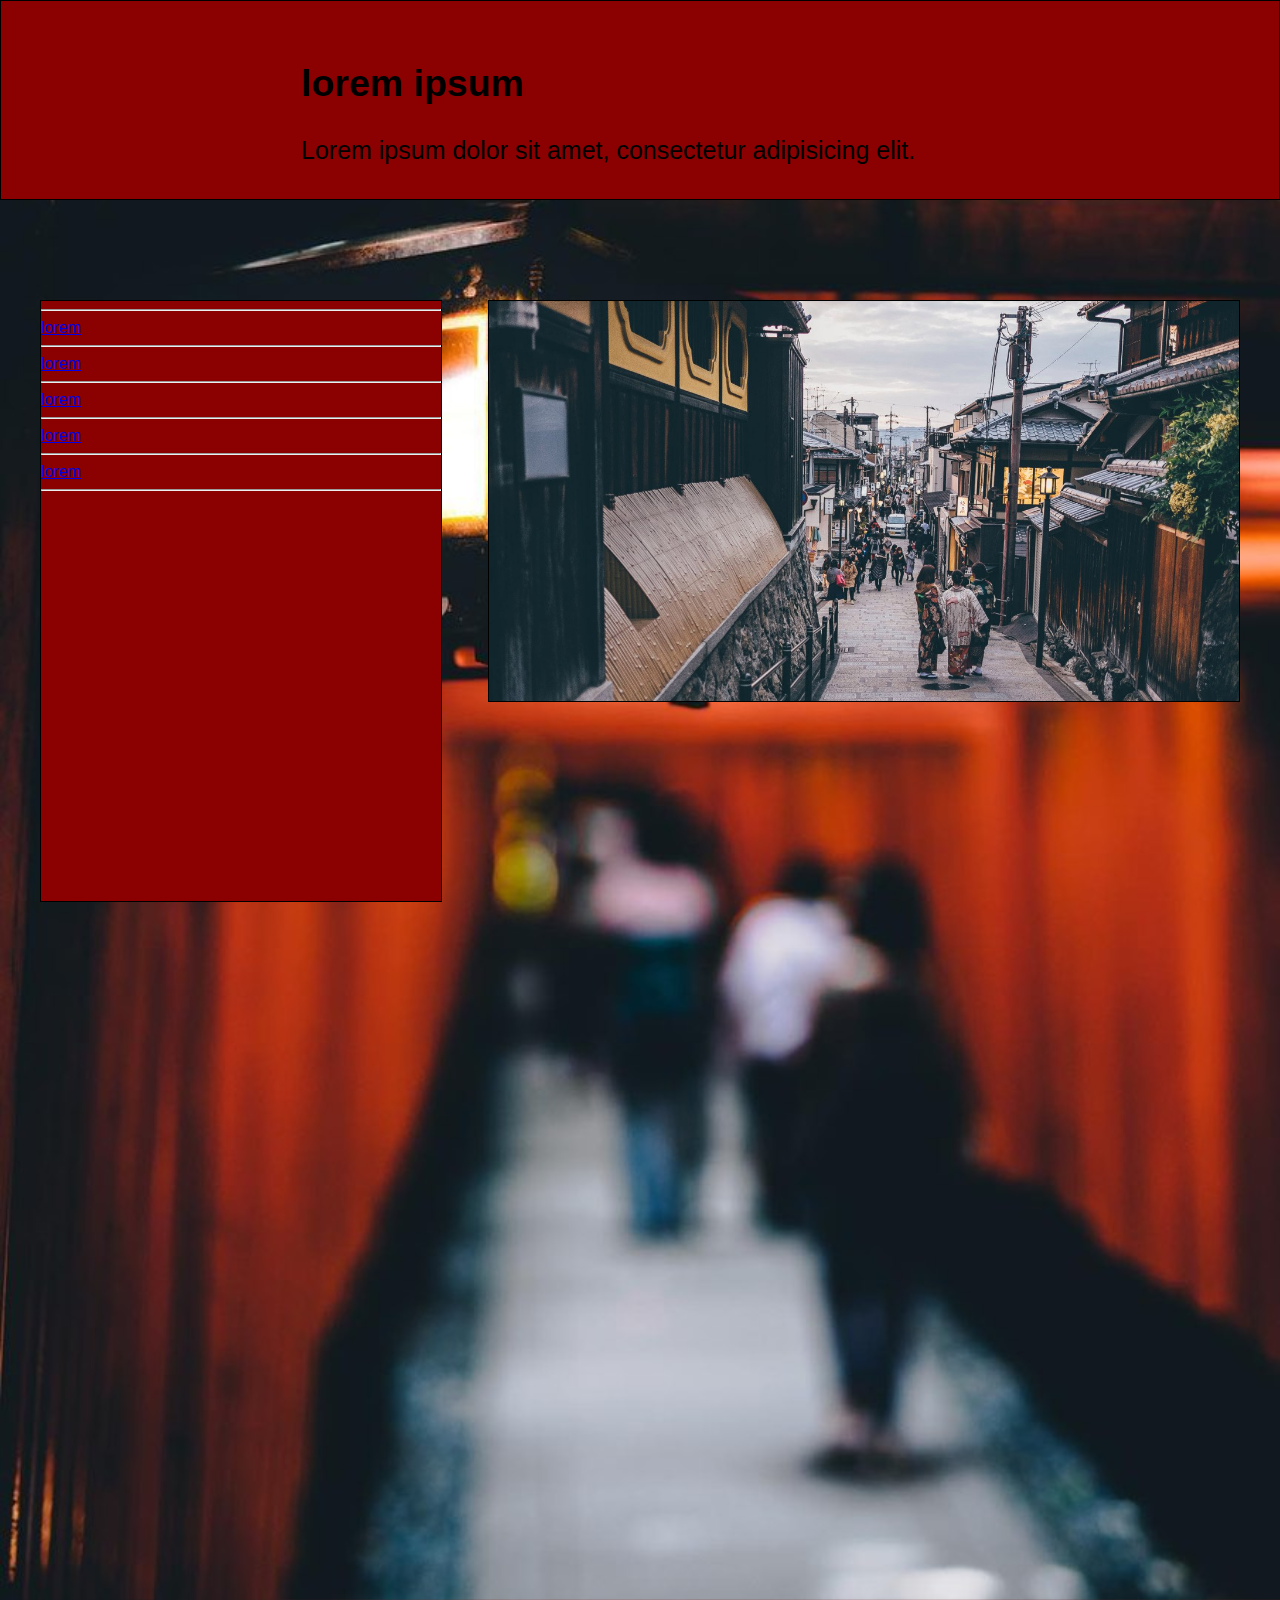
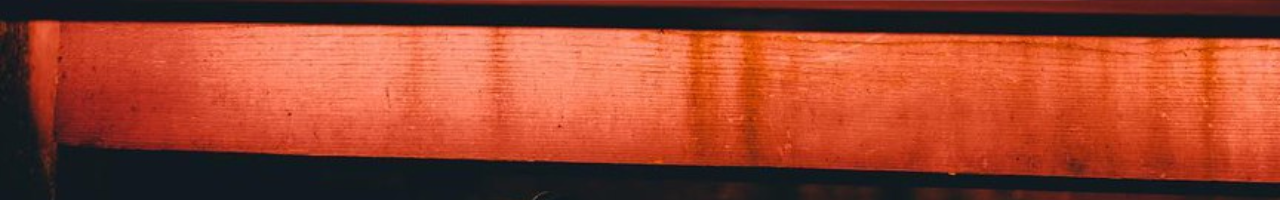
<file: index.html>
<!DOCTYPE html>
<html lang="en">
<head>
    <meta charset="UTF-8">
    <title>Document</title>
    <link rel="stylesheet" href="style.css">
</head>
<body>
    <div class="headline">
            <h2>
                lorem ipsum
            </h2>
            <p>
                Lorem ipsum dolor sit amet, consectetur adipisicing elit. 
            </p>
        </div>
        <div class="main">
            <div class="flex">
                <div class="links">
                  <hr>
                   <a href="index1.html" >
                       lorem
                   </a>
                    <hr>
                      <a href="index2.html" >
                       lorem
                   </a>
                     <hr>
                      <a href="index3.html" >
                       lorem
                   </a>
                     <hr>
                      <a href="index4.html" >
                       lorem
                   </a>
                     <hr>
                      <a href="index5.html">
                       lorem
                   </a>
                   <hr>
                </div>
                     <div class="nym">
                     </div>
                </div>
            </div>
</body>
</html>
</file>
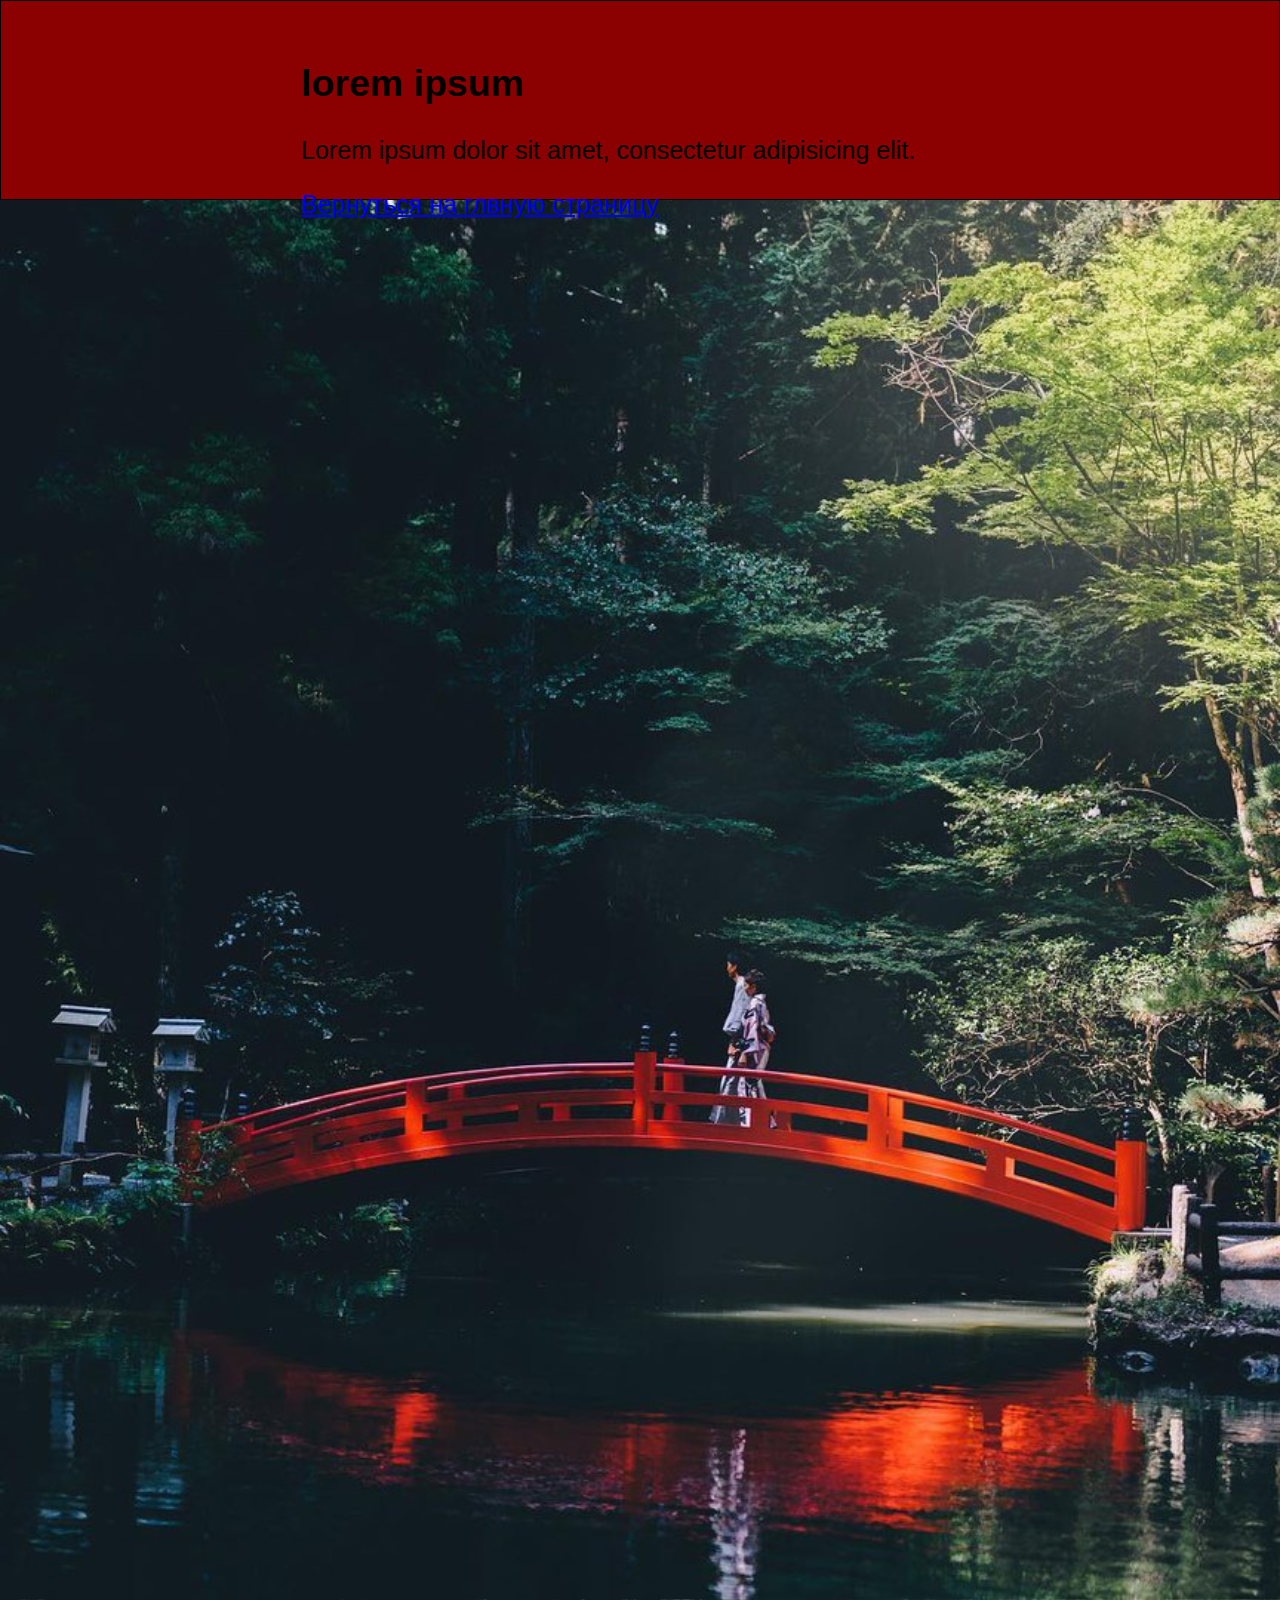
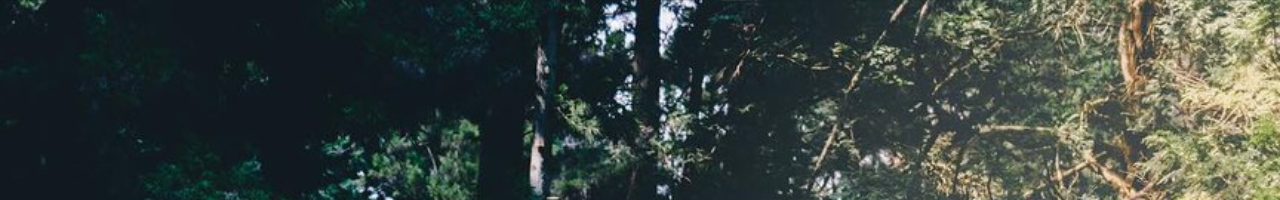
<file: index1.html>
<!DOCTYPE html>
<html>
    <head>
        <link rel="stylesheet" href="style.css">
    </head>
    <body>
       <div class="nu">
        <div class="headline">
              <h2>
                lorem ipsum
            </h2>
            <p>
                Lorem ipsum dolor sit amet, consectetur adipisicing elit. 
            </p>
           <a href="index.html">
            <p>
               Вернуться на глвную страницу
            </p>
            </a>
        </div>
        </div>
    </body>
</html>
</file>
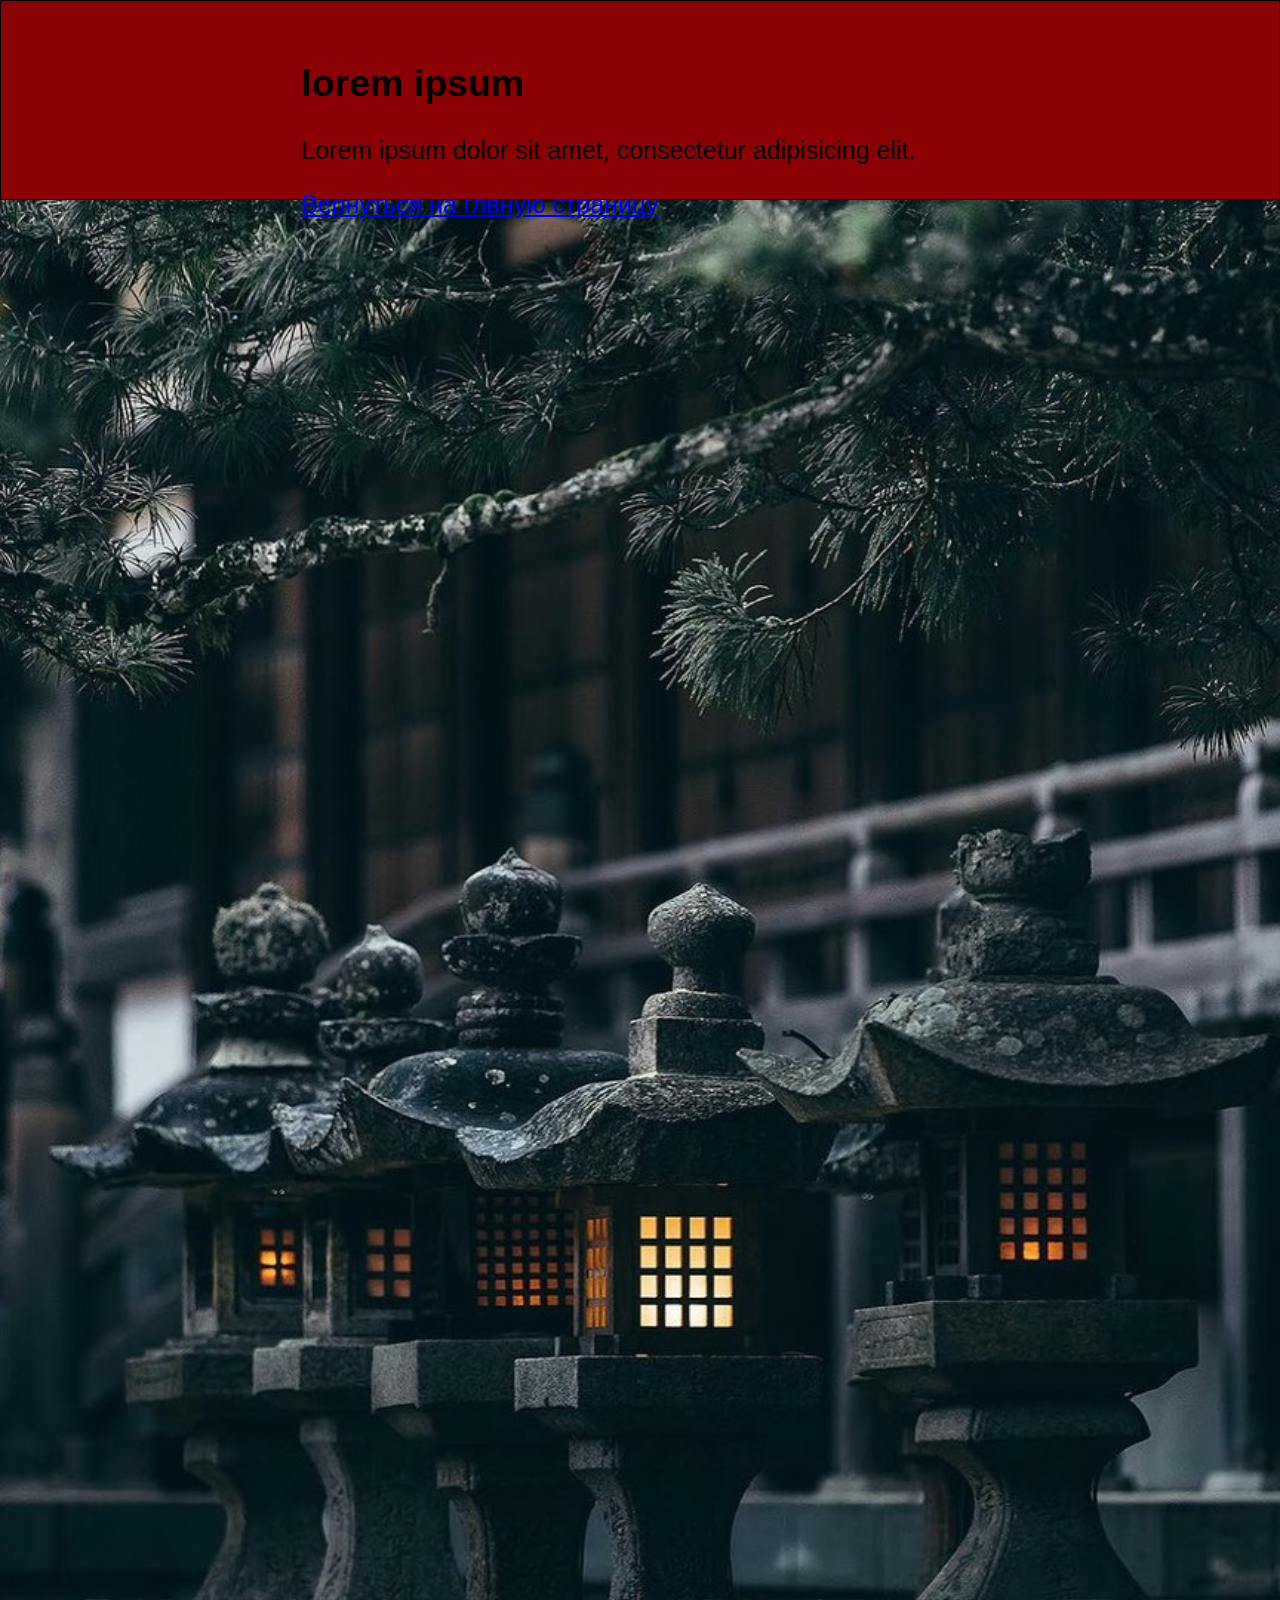
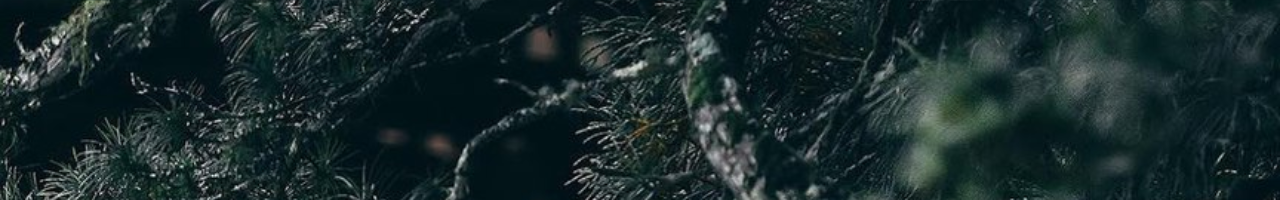
<file: index2.html>
<!DOCTYPE html>
<html>
    <head>
        <link rel="stylesheet" href="style.css">
    </head>
    <body>
       <div class="pu">
        <div class="headline">
              <h2>
                lorem ipsum
            </h2>
            <p>
                Lorem ipsum dolor sit amet, consectetur adipisicing elit. 
            </p>
           <a href="index.html">
            <p>
               Вернуться на глвную страницу
            </p>
            </a>
        </div>
        </div>
    </body>
</html>
</file>
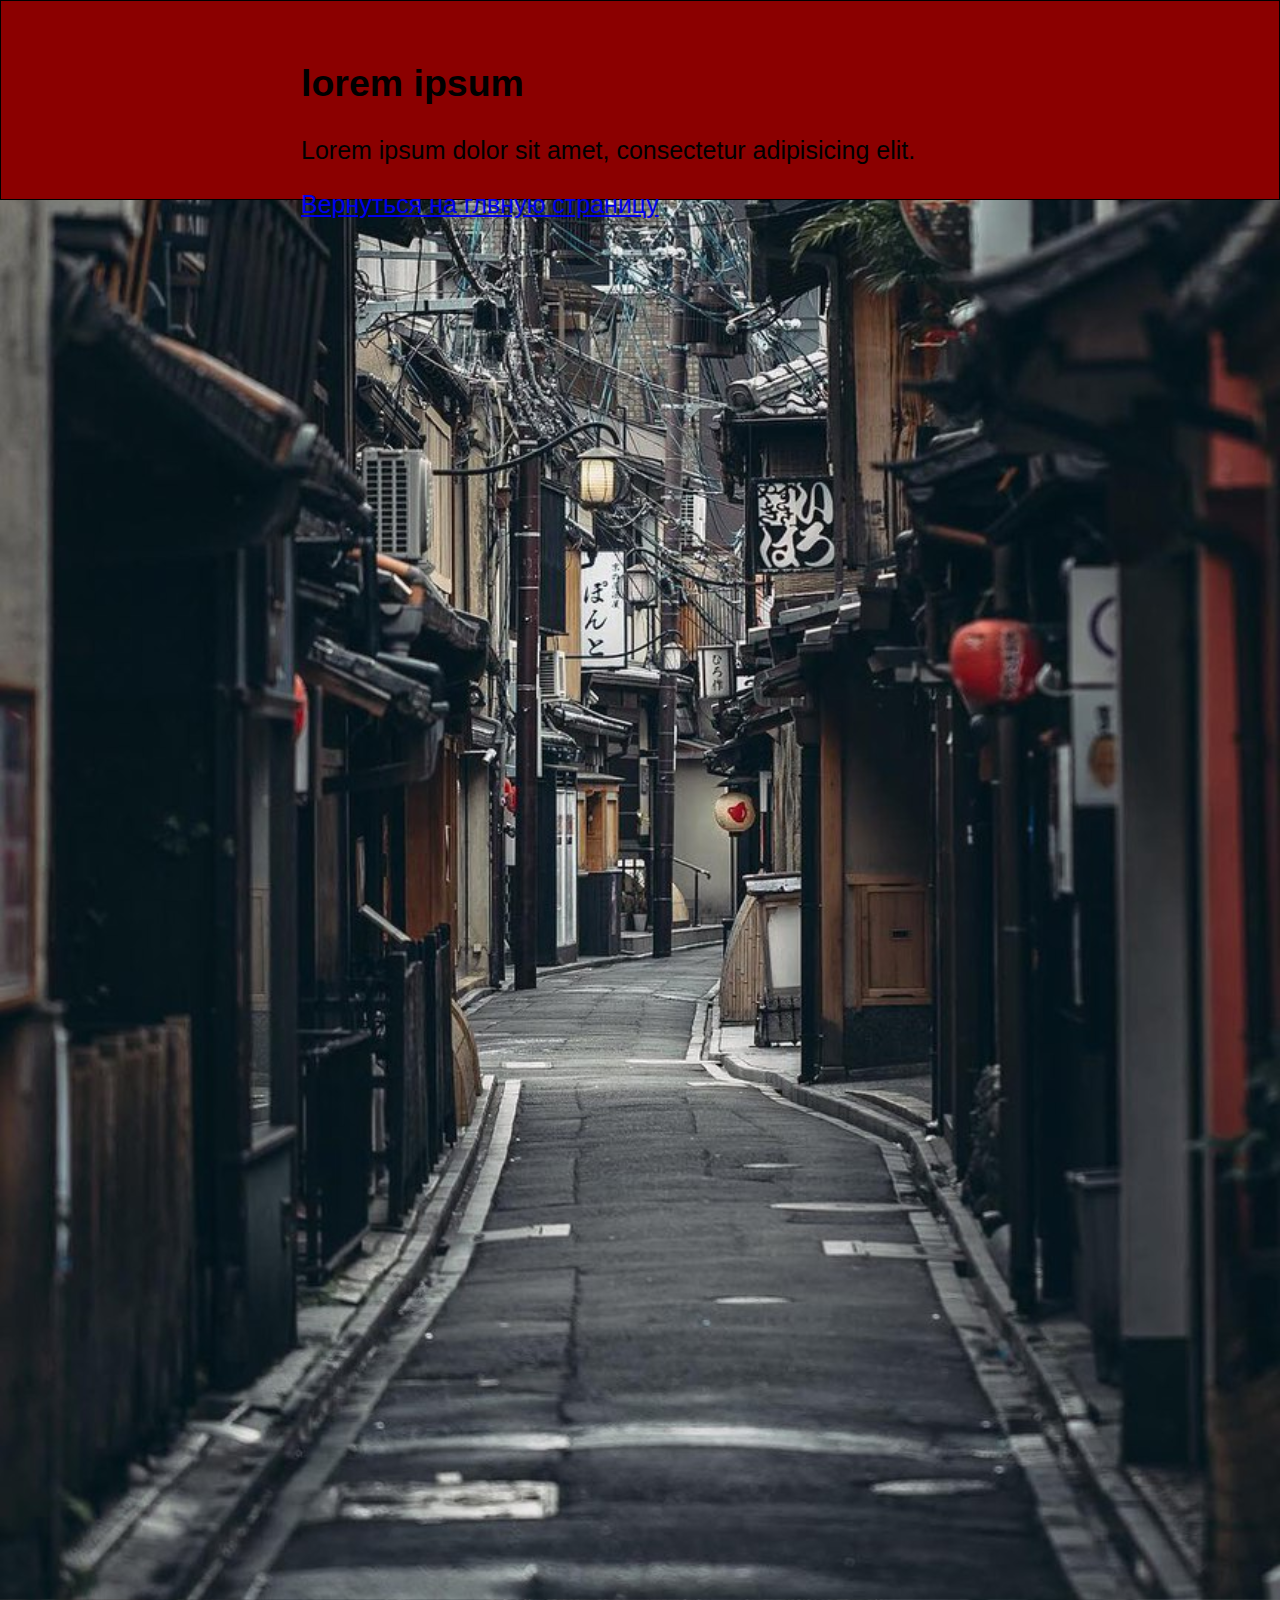
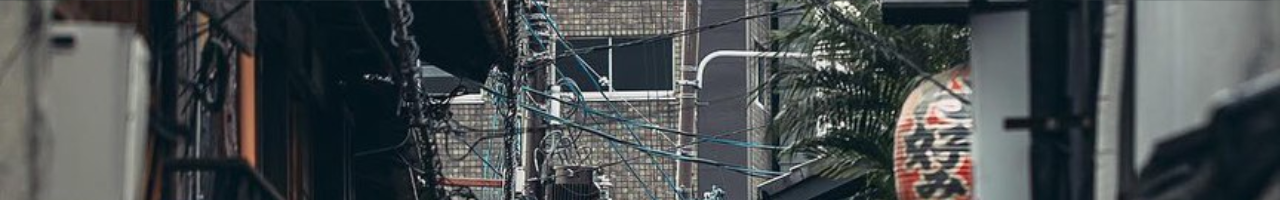
<file: index3.html>
<!DOCTYPE html>
<html>
    <head>
        <link rel="stylesheet" href="style.css">
    </head>
    <body>
       <div class="lo">
        <div class="headline">
              <h2>
                lorem ipsum
            </h2>
            <p>
                Lorem ipsum dolor sit amet, consectetur adipisicing elit. 
            </p>
           <a href="index.html">
            <p>
               Вернуться на глвную страницу
            </p>
            </a>
        </div>
        </div>
    </body>
</html>
</file>
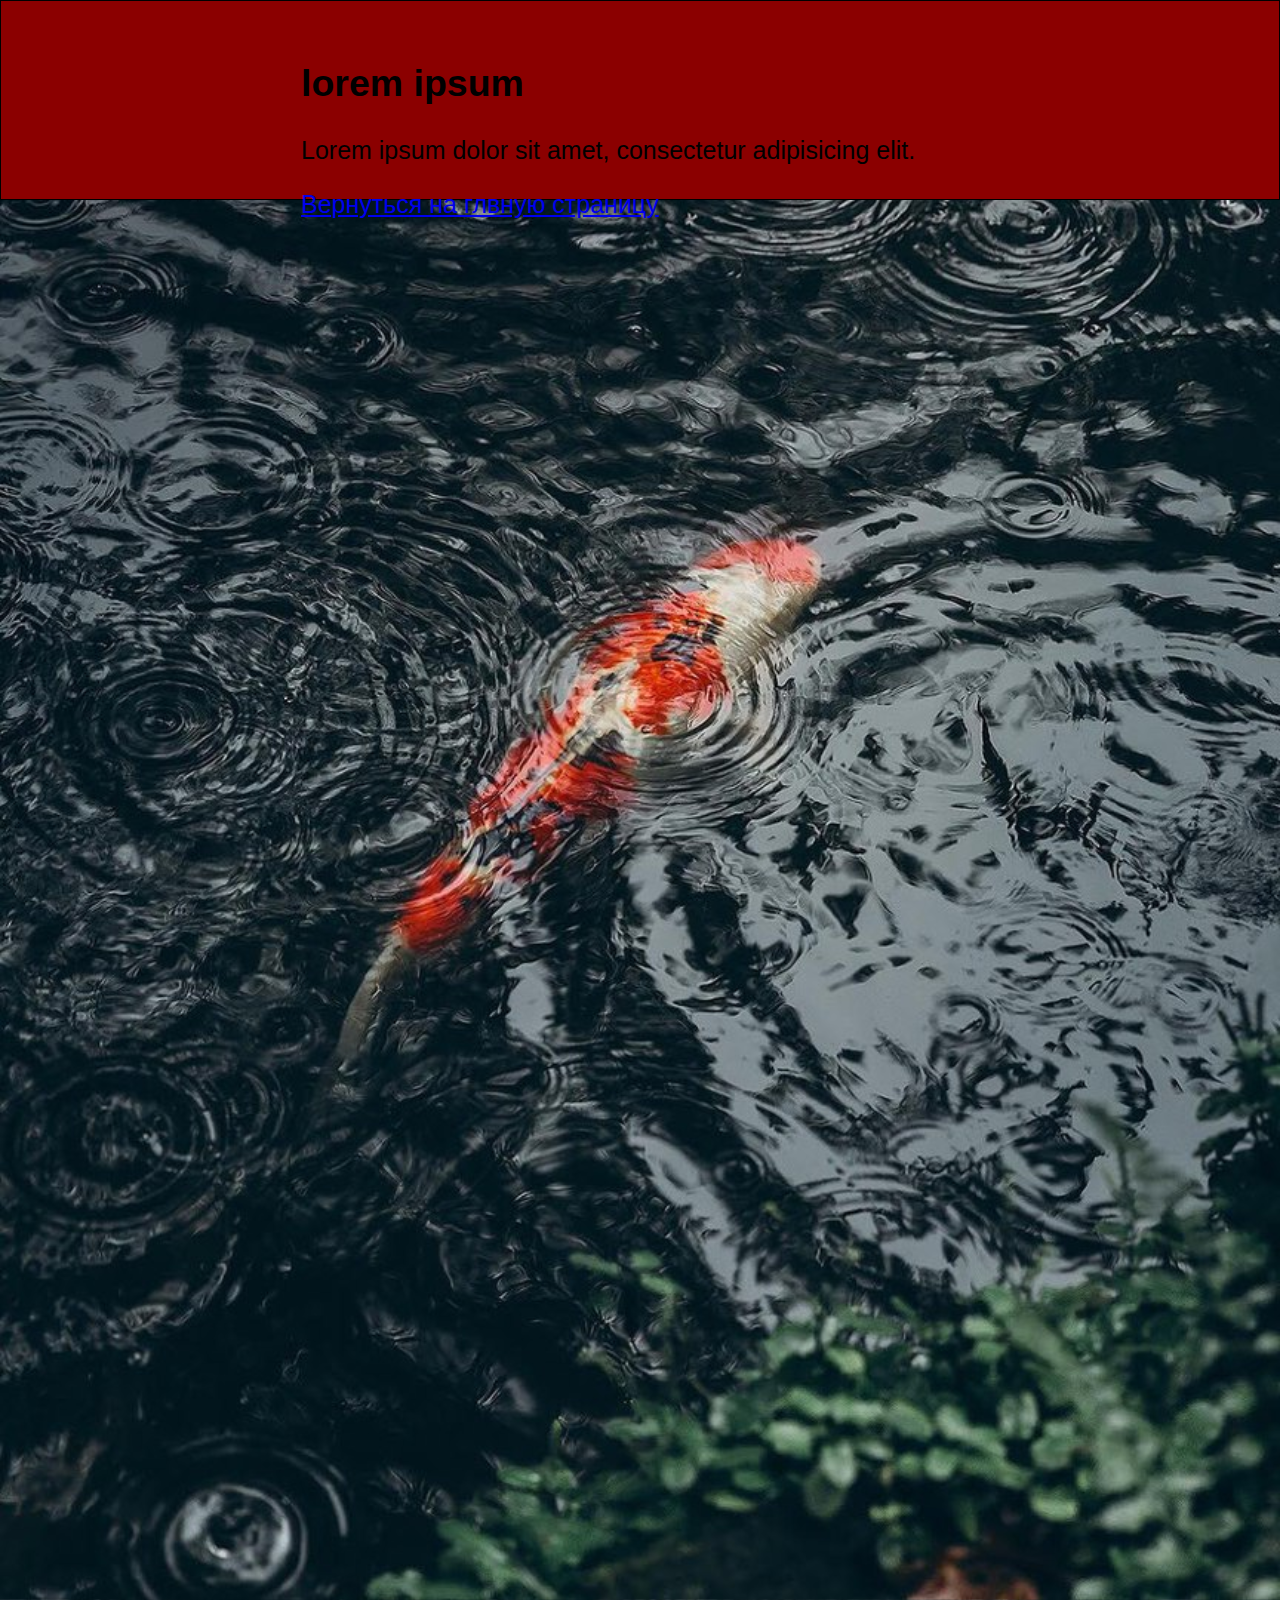
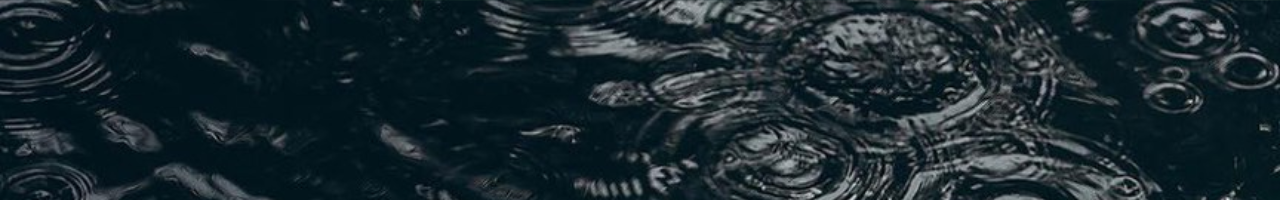
<file: index4.html>
<!DOCTYPE html>
<html>
    <head>
        <link rel="stylesheet" href="style.css">
    </head>
    <body>
       <div class="mo">
        <div class="headline">
              <h2>
                lorem ipsum
            </h2>
            <p>
                Lorem ipsum dolor sit amet, consectetur adipisicing elit. 
            </p>
           <a href="index.html">
            <p>
               Вернуться на глвную страницу
            </p>
            </a>
        </div>
        </div>
    </body>
</html>
</file>
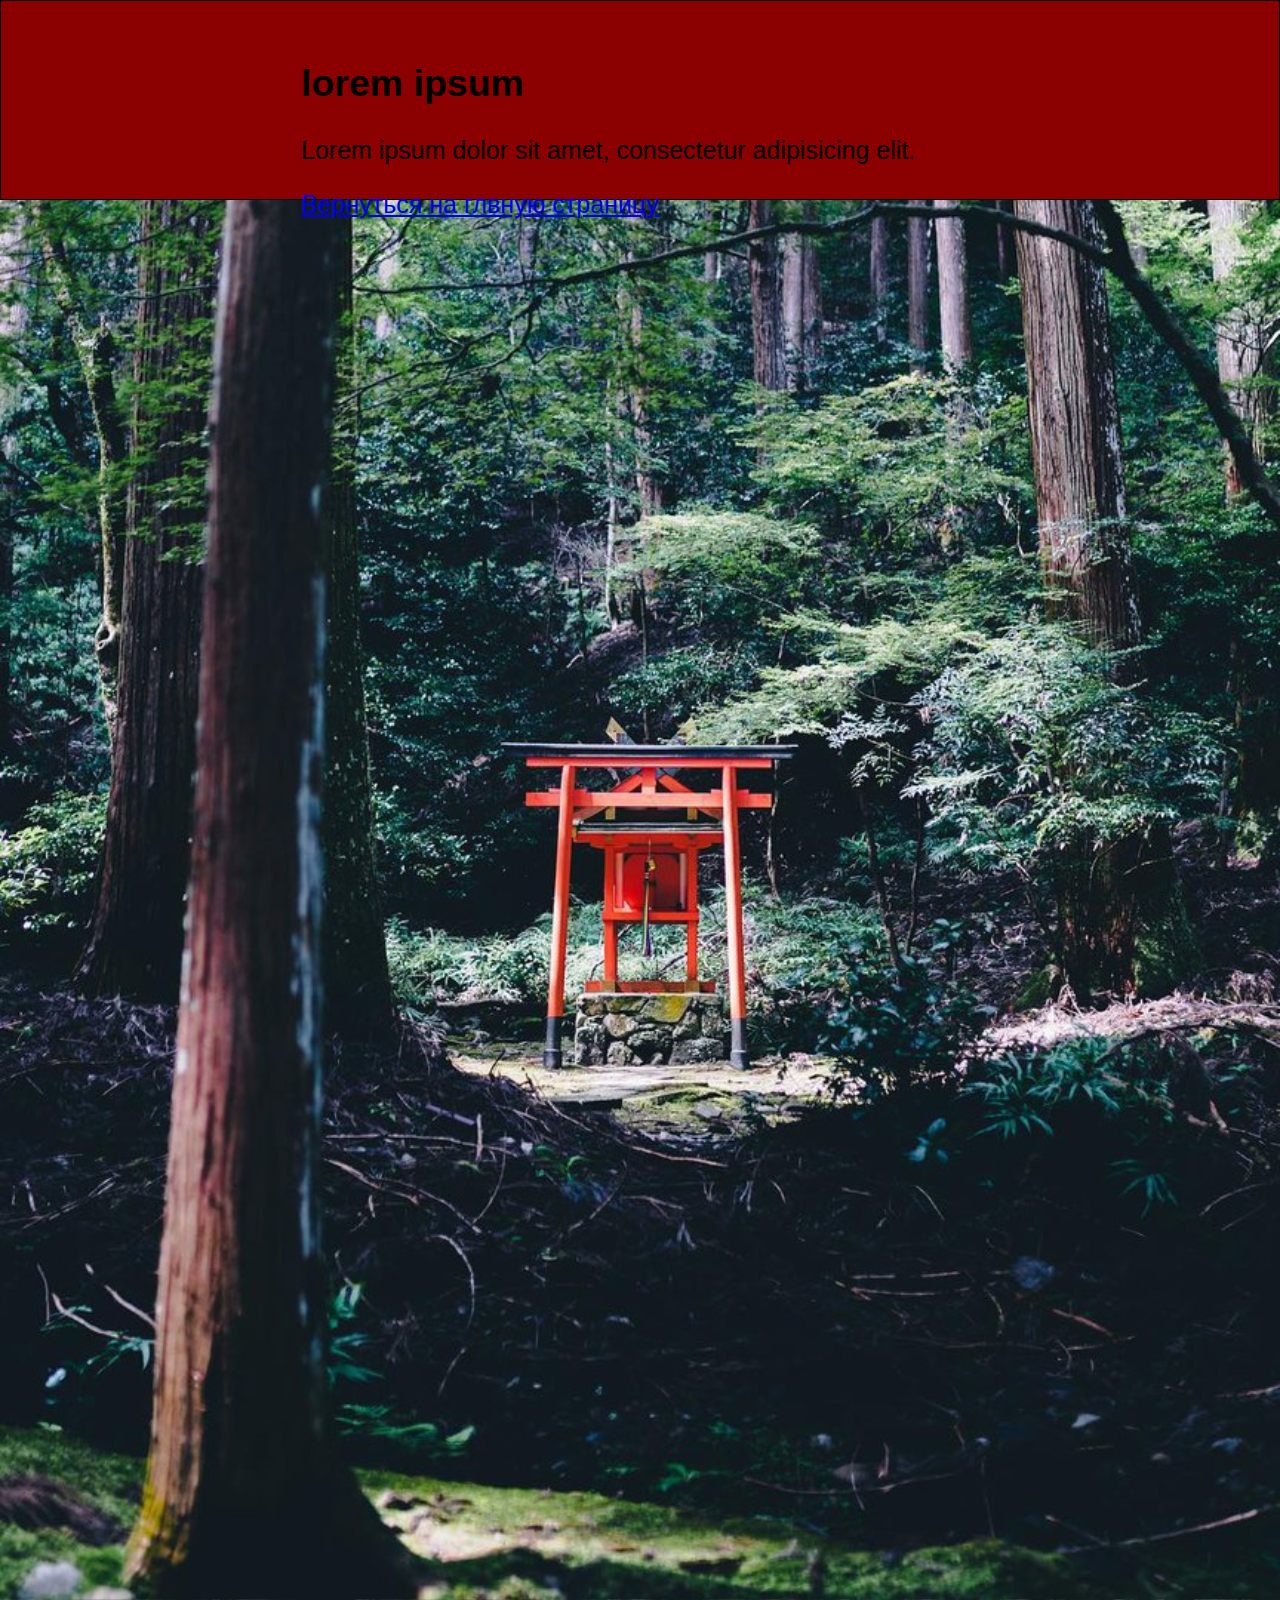
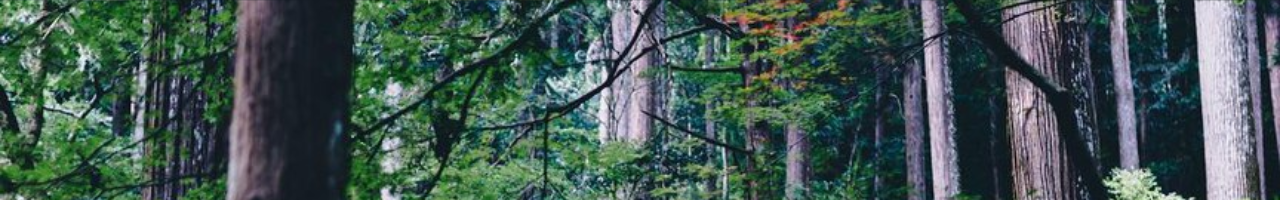
<file: index5.html>
<!DOCTYPE html>
<html>
    <head>
        <link rel="stylesheet" href="style.css">
    </head>
    <body>
       <div class="ho">
        <div class="headline">
              <h2>
                lorem ipsum
            </h2>
            <p>
                Lorem ipsum dolor sit amet, consectetur adipisicing elit. 
            </p>
           <a href="index.html">
            <p>
               Вернуться на глвную страницу
            </p>
            </a>
        </div>
        </div>
    </body>
</html>
</file>
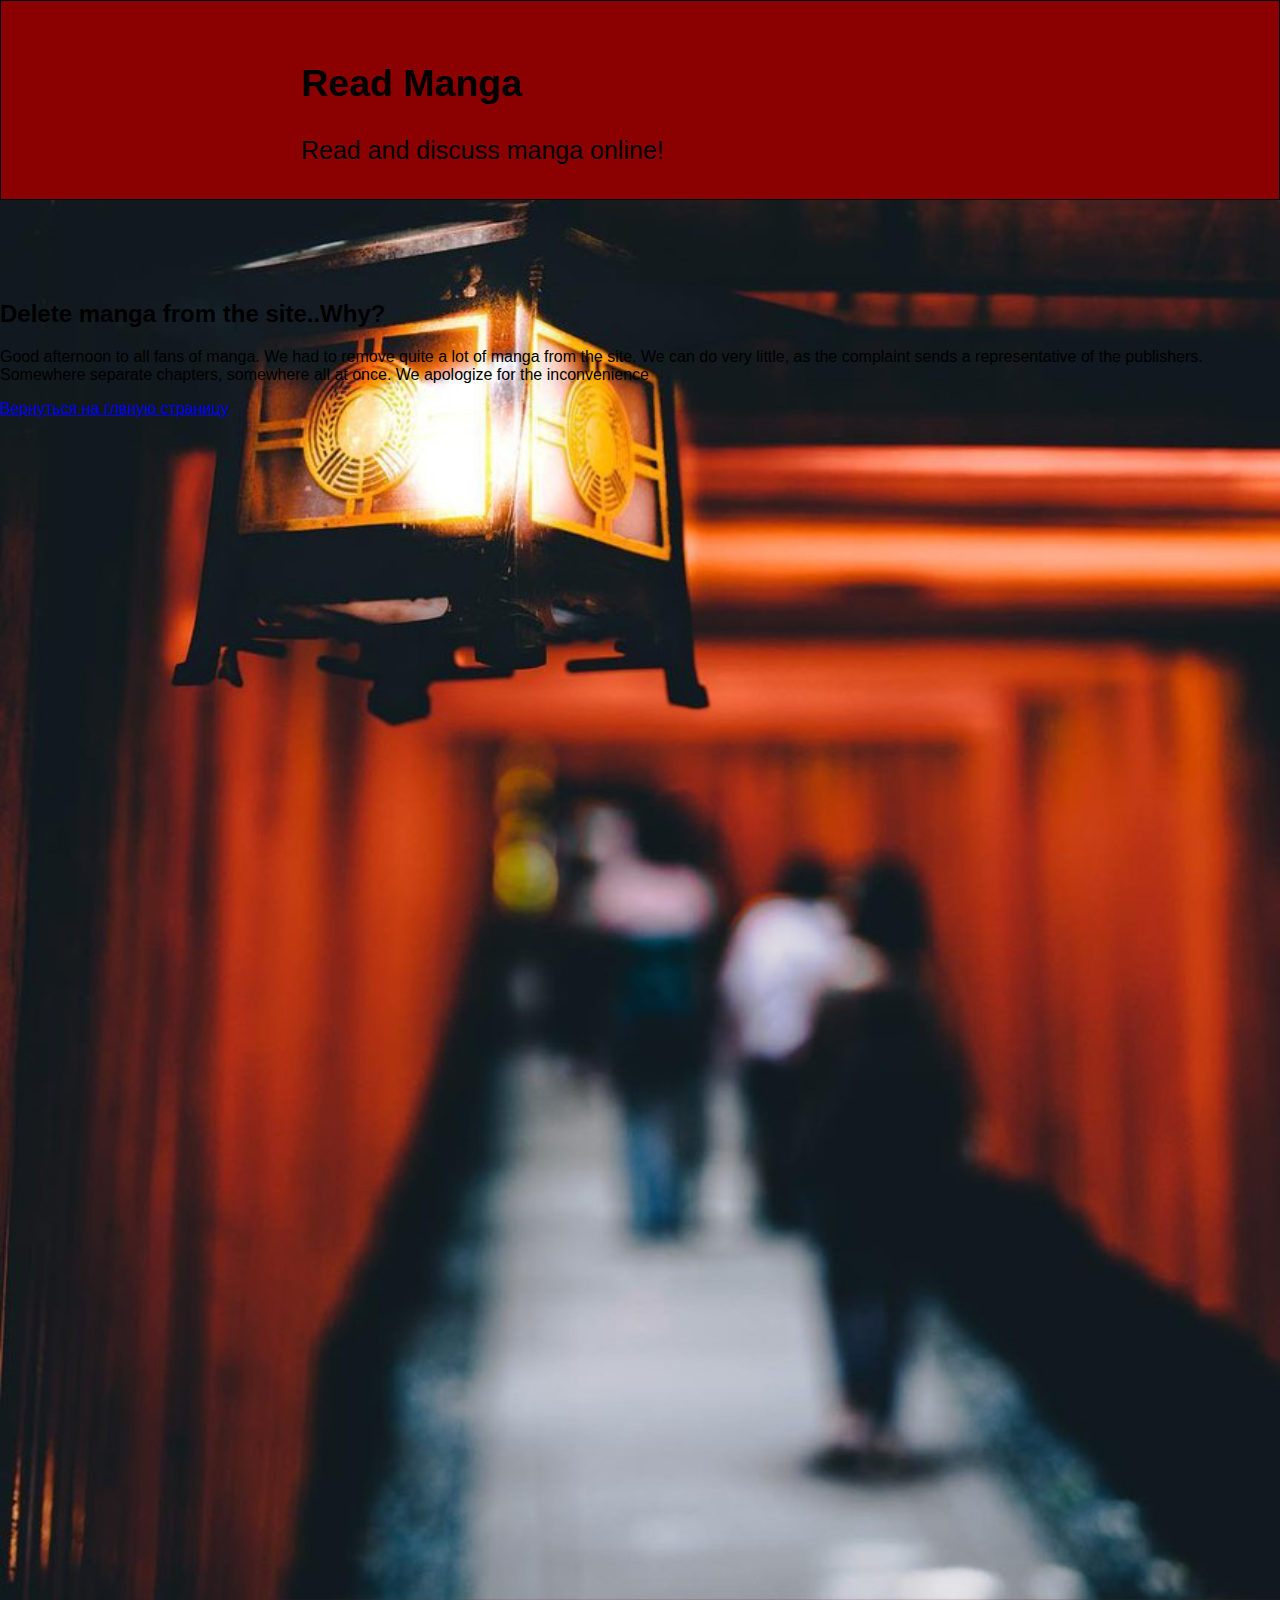
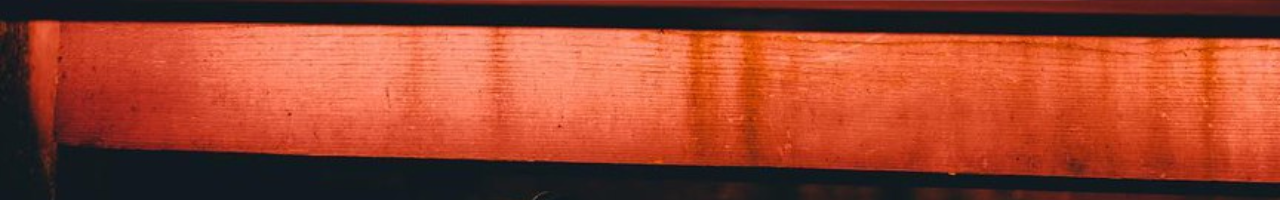
<file: index6.html>
<!DOCTYPE html>
<html>
    <head>
        <link rel="stylesheet" href="style.css">
    </head>
    <body>
       <div class="body">
        <div class="headline">
              <h2>
               Read Manga
            </h2>
            <p>
              Read and discuss manga online!
            </p>
        </div>
         <div class="pur">
             
         </div>
          <div class="uu">
                         <h2>
                             Delete manga from the site..Why?
                         </h2>
                         <p>
                            Good afternoon to all fans of manga.

We had to remove quite a lot of manga from the site. We can do very little, as the complaint sends a representative of the publishers. Somewhere separate chapters, somewhere all at once.

We apologize for the inconvenience
                         </p>
              </div>
              <div class="uu">
               <a href="index.html">
            <p>
               Вернуться на глвную страницу
            </p>
            </a>
            </div>
        </div>
    </body>
</html>
</file>
<file: style.css>
body{
    background-image: url("RvUMy6-f3n8.jpg");
    margin: 0;
    font-family: Arial;
    color: black;
    background-size: 100%;
    height: 1800px
}
.headline{
   height: 200px;
   background: darkred;
   padding-left: 300px;
   padding-top: 30px;
   box-sizing: border-box;
   font-size: 25px;
   margin-bottom: 100px;
   border: 1px solid black; 
   
}   
.main{
   width: 1200px;
   margin-left: auto;
   margin-right: auto;
}
.flex{
    display: flex;
    margin-bottom: 30px
}
.links{
    text-decoration: none;
    height: 600px;
    width: 400px;
    background:  darkred;
    margin-right: auto;
    border: 1px solid black
}
.nu{
    background-image: url("KbeQkiQgS2g.jpg");
    margin: 0;
    font-family: Arial;
    color: black;
    background-size: 100%;
    height: 1800px
}
.pu{
    background-image: url("s6tpMVB_hIs.jpg");
    margin: 0;
    font-family: Arial;
    color: black;
    background-size: 100%;
    height: 1800px
}
.lo{
    background-image: url("0Zk3kIeqa5Q.jpg");
    margin: 0;
    font-family: Arial;
    color: black;
    background-size: 100%;
    height: 1800px
}
.mo{
    background-image: url("45mfnKx5hhg.jpg");
    margin: 0;
    font-family: Arial;
    color: black;
    background-size: 100%;
    height: 1800px
}
.ho{
    background-image: url("d5uEfSj4arc.jpg");
    margin: 0;
    font-family: Arial;
    color: black;
    background-size: 100%;
    height: 1800px
}
.nym{
    text-decoration: none;
    height: 400px;
    width: 750px;
    background:  darkred;
    margin-left: auto;
    border: 1px solid black;
    background-image: url(R2rLR-9uj1g.jpg);
     background-size: 100%;
}
.rym{
    text-decoration: none;
    height: 400px;
    width: 750px;
    background:  darkred;
    margin-left: auto;
    border: 1px solid black;
    background-image: url(R2rLR-9uj1g.jpg);
     background-size: 100%;
}
.hh{
    display: flex;
    padding-top: 40px;
}
</file>
